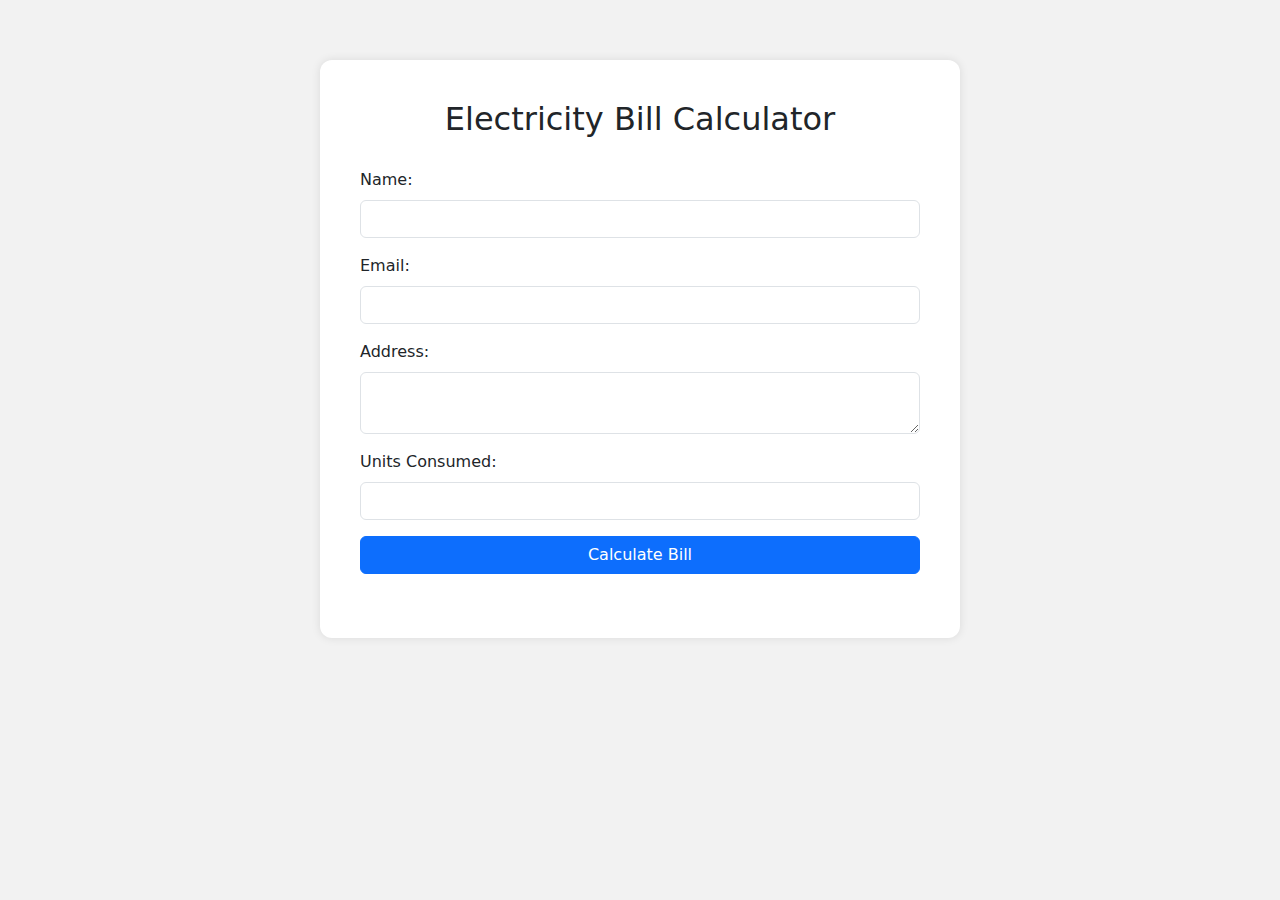
<file: electricity-bill-php/index.html>
<!DOCTYPE html>
<html lang="en">
<head>
  <meta charset="UTF-8">
  <title>Electricity Bill Calculator</title>
  <link href="https://cdn.jsdelivr.net/npm/bootstrap@5.3.0/dist/css/bootstrap.min.css" rel="stylesheet">
  <style>
    body {
      background: #f2f2f2;
    }
    .container {
      margin-top: 60px;
      background: white;
      padding: 40px;
      border-radius: 12px;
      box-shadow: 0 0 10px rgba(0,0,0,0.1);
    }
    h2 {
      margin-bottom: 30px;
    }
  </style>
</head>
<body>

<div class="container col-md-6">
  <h2 class="text-center">Electricity Bill Calculator</h2>
  <form id="billForm">
    <div class="mb-3">
      <label class="form-label">Name:</label>
      <input type="text" name="name" class="form-control" required>
    </div>
    <div class="mb-3">
      <label class="form-label">Email:</label>
      <input type="email" name="email" class="form-control" required>
    </div>
    <div class="mb-3">
      <label class="form-label">Address:</label>
      <textarea name="address" class="form-control" required></textarea>
    </div>
    <div class="mb-3">
      <label class="form-label">Units Consumed:</label>
      <input type="number" name="units" class="form-control" required>
    </div>
    <button type="submit" class="btn btn-primary w-100">Calculate Bill</button>
  </form>
  <div id="result" class="mt-4"></div>
</div>

<script src="https://code.jquery.com/jquery-3.7.1.min.js"></script>
<script>
  $("#billForm").on("submit", function(e) {
    e.preventDefault();
    $.ajax({
      url: "calculate_bill.php",
      method: "POST",
      data: $(this).serialize(),
      success: function(response) {
        $("#result").html(response);
      },
      error: function() {
        $("#result").html('<div class="alert alert-danger">Something went wrong!</div>');
      }
    });
  });
</script>

</body>
</html>
</file>
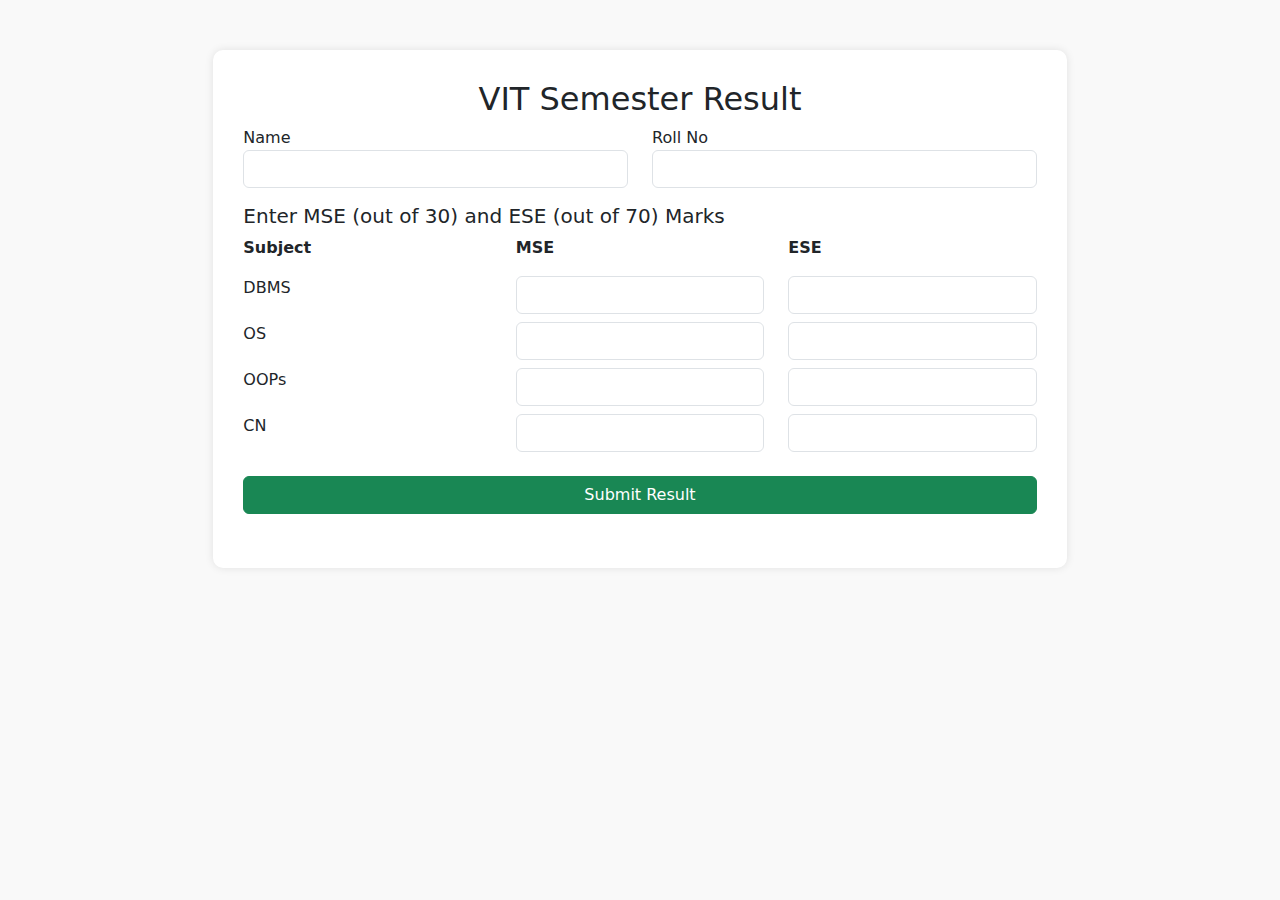
<file: vit-results-php/index.html>
<!DOCTYPE html>
<html lang="en">
<head>
  <meta charset="UTF-8">
  <title>VIT Semester Result</title>
  <link href="https://cdn.jsdelivr.net/npm/bootstrap@5.3.0/dist/css/bootstrap.min.css" rel="stylesheet">
  <style>
    body {
      background-color: #f9f9f9;
    }
    .container {
      margin-top: 50px;
      background: white;
      padding: 30px;
      border-radius: 10px;
      box-shadow: 0 0 8px rgba(0,0,0,0.1);
    }
  </style>
</head>
<body>

<div class="container col-md-8">
  <h2 class="text-center">VIT Semester Result</h2>
  <form id="resultForm">
    <div class="row mb-3">
      <div class="col">
        <label>Name</label>
        <input type="text" name="name" class="form-control" required>
      </div>
      <div class="col">
        <label>Roll No</label>
        <input type="text" name="roll_no" class="form-control" required>
      </div>
    </div>

    <h5>Enter MSE (out of 30) and ESE (out of 70) Marks</h5>

    <div class="row mb-3">
      <div class="col"><b>Subject</b></div>
      <div class="col"><b>MSE</b></div>
      <div class="col"><b>ESE</b></div>
    </div>

    <!-- Subjects -->
    <div id="subjects">
      <div class="row mb-2">
        <div class="col">DBMS</div>
        <div class="col"><input type="number" name="mse_dbms" class="form-control" min="0" max="30" required></div>
        <div class="col"><input type="number" name="ese_dbms" class="form-control" min="0" max="70" required></div>
      </div>
      <div class="row mb-2">
        <div class="col">OS</div>
        <div class="col"><input type="number" name="mse_os" class="form-control" min="0" max="30" required></div>
        <div class="col"><input type="number" name="ese_os" class="form-control" min="0" max="70" required></div>
      </div>
      <div class="row mb-2">
        <div class="col">OOPs</div>
        <div class="col"><input type="number" name="mse_oops" class="form-control" min="0" max="30" required></div>
        <div class="col"><input type="number" name="ese_oops" class="form-control" min="0" max="70" required></div>
      </div>
      <div class="row mb-2">
        <div class="col">CN</div>
        <div class="col"><input type="number" name="mse_cn" class="form-control" min="0" max="30" required></div>
        <div class="col"><input type="number" name="ese_cn" class="form-control" min="0" max="70" required></div>
      </div>
    </div>

    <button type="submit" class="btn btn-success w-100 mt-3">Submit Result</button>
  </form>

  <div id="output" class="mt-4"></div>
</div>

<script>
  document.getElementById("resultForm").addEventListener("submit", function (e) {
    e.preventDefault();
    const formData = new FormData(this);
    fetch("submit_result.php", {
      method: "POST",
      body: formData
    })
      .then(response => response.text())
      .then(data => {
        document.getElementById("output").innerHTML = data;
      })
      .catch(err => {
        document.getElementById("output").innerHTML = "<div class='alert alert-danger'>Error occurred!</div>";
      });
  });
</script>

</body>
</html>
</file>
